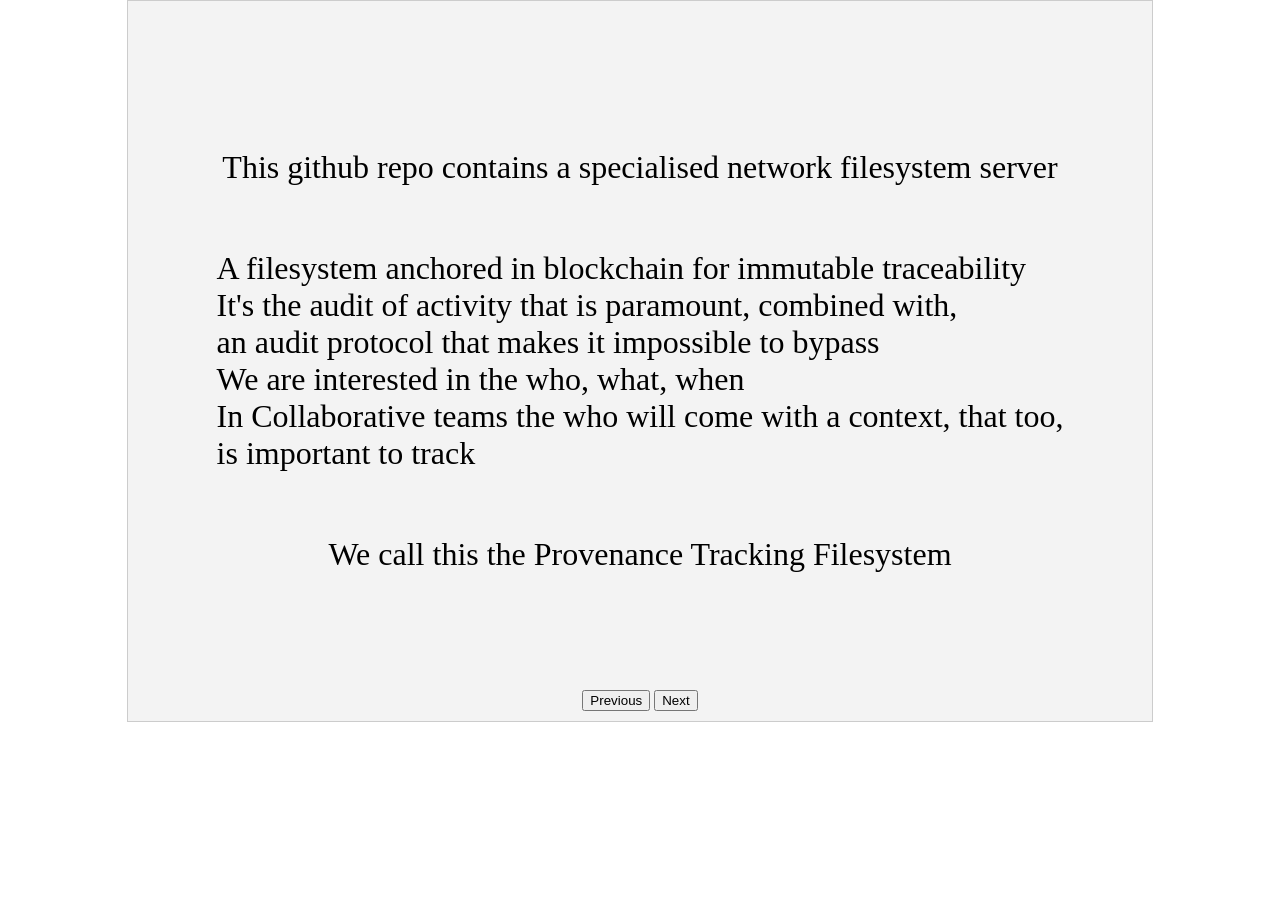
<file: docs/index.html>
<!DOCTYPE html>
<html lang="en">
<head>
    <meta charset="UTF-8">
    <meta name="viewport" content="width=device-width, initial-scale=1.0">
    <title>In-Page Slideshow</title>
    <link rel="stylesheet" href="styles.css">
</head>
<body>
    <div class="panel">
        <div class="slideshow-container">
            <div class="slide">
                <p class="slide-text">
                    This github repo contains a specialised network filesystem server</p>
                <p>A filesystem anchored in blockchain for immutable traceability
                    <br>It's the audit of activity that is paramount, combined with,
                    <br>an audit protocol that makes it impossible to bypass
                    <br>We are interested in the who, what, when
                    <br>In Collaborative teams the who will come with a context, that too,
                    <br>is important to track
                </p>
                <p>We call this the Provenance Tracking Filesystem</p>
            </div>
            <div class="slide">
                <p class="slide-text">
                    We started by creating a specialised NFS in Rust and
                    <br>therefore one that adheres to the NFS interface spec</p>
                <img src="img/nfs.svg" alt="Scene 1">
            </div>
            <div class="slide">
                    <p class="slide-text line-height-control">
                        Here's a simple view of a posix filesystem metadata and data
                        <br>we must trap and store in order that we have all the data
                        <br>required to later magic up a virtual filesystem
                        <br>marshalled by the blockchain
                    </p>
                    <img src="img/simpleFSview.svg" alt="Scene 2">
            </div>
            <div class="slide">
                <p class="slide-text">
                    The NFS interface provides the hooks for us to grab the metadata and data
                    <br>To meet the goals set out earlier, a secret sharing approach is
                    <br>introduced as part of our protocol
                    <br>Secret sharing provides additional benefits including
                    <br>a significant layer of data security and DDOS defence
                </p>
                <img src="img/shares.svg" alt="Scene 3">
            </div>
            <div class="slide">
                <p class="slide-text">We forked Aleph Zero to create a bespoke state machine to support our protocol
                    <br>The compute that underpins the protocol's algorithms presently run off-chain
                    <br>The compute feeds an OCW with audit points from inside the algorithms
                    <br>In terms of general blockchain functionality zk-rollups is our target tech feature
                    <br>JAM does theorectically offer more and better options
                    <br>
                </p>
                <img src="img/alephzero.svg" alt="Scene 4">
            </div>
            <div class="slide">
                <p class="slide-text">Smart contracts are used by the specialised NFS
                    <br>They facilitate authentication and permissioned access to data
                </p>
                <img src="img/contract.svg" alt="Scene 5">
            </div>
            <div class="slide">
                <p class="slide-text">The result is a lightweight data substrate for dApps and apps alike
                    <br><br>One that provides intrinsic provenance tracking
                    <br>- at the file level
                    <br>- of the team / collaboration grouping
                </p>
                <img src="img/substrate.svg" alt="Scene 6">
            </div>
            <div class="slide">
                <p class="slide-text">In fact it's a pluggable blockchain native filesystem
                    <br>- plugs into laptops, phones, iot devices, kubernetes pods
                    <br>- plugs into dApps and apps
                </p>
                <img src="img/plug.svg" alt="Scene 7">
            </div>
            <div class="slide">
                <p class="slide-text">Our current foci include
                    <br>- launching a direct to market pluggable web3 based service
                    <br>- placing web3 wallets at the core of the filesystem
                    <br>- ZNPs that attest to the verified compiled instance of the algorithm used
                    <br>- pen tests
                </p>
                <img src="img/roadmap.svg" alt="Scene 8">
            </div>
            <div class="slide">
                <p class="slide-text">
                    - proof of origin, proof of creator
                    <br>- provenance of design outputs including interactions within collaborative teams
                    <br>- counter intelligence
                </p>
                <img src="img/benefits.svg" alt="Scene 9">
                <p>
                    - we are deployed with a silicon chip design provenance PoC
                    <br>- we are deployed with an energy IoT PoC
                    <br>- we are working towards fulfilling a Pharma compliance issue
                </p>
            </div>
        </div>
        <div class="navigation">
            <button onclick="prevSlide()">Previous</button>
            <button onclick="nextSlide()">Next</button>
        </div>
    </div>
    <script src="script.js"></script>
</body>
</html>
</file>
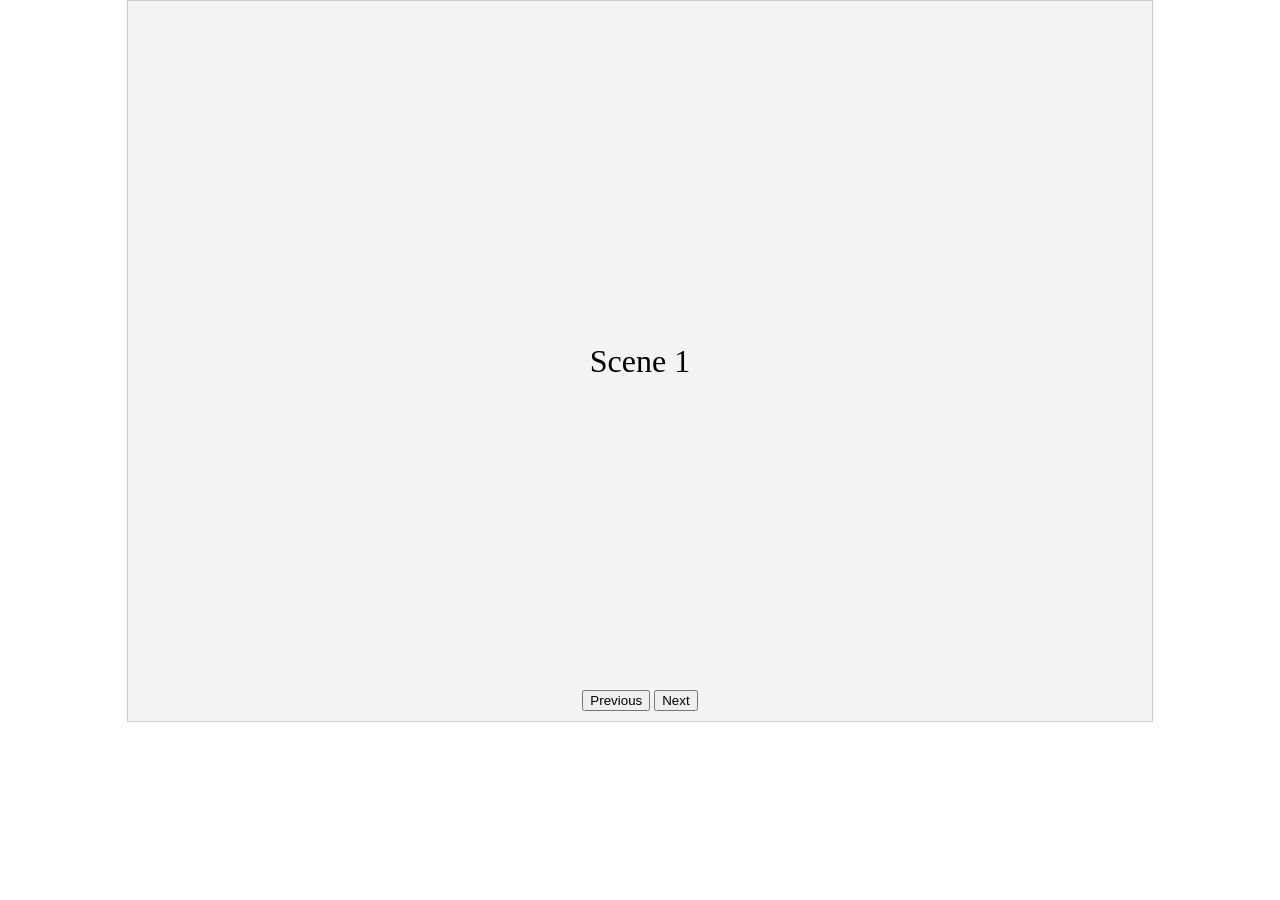
<file: docs/slides.html>
<!DOCTYPE html>
<html lang="en">
<head>
    <meta charset="UTF-8">
    <meta name="viewport" content="width=device-width, initial-scale=1.0">
    <title>In-Page Slideshow</title>
    <link rel="stylesheet" href="styles.css">
</head>
<body>
    <div class="panel">
        <div class="slideshow-container">
            <div class="slide">Scene 1</div>
            <div class="slide">Scene 2</div>
            <div class="slide">Scene 3</div>
        </div>
        <div class="navigation">
            <button onclick="prevSlide()">Previous</button>
            <button onclick="nextSlide()">Next</button>
        </div>
    </div>
    <script src="script.js"></script>
</body>
</html>
</file>
<file: docs/styles.css>
body, html {
    margin: 0;
    padding: 0;
    height: 100%;
}

.panel {
    width: 80%;
    height: 80vh;
    margin: 0 auto;
    overflow: hidden;
    border: 1px solid #ccc;
    position: relative;
}

.slideshow-container {
    display: flex;
    transition: transform 0.5s ease-in-out;
    height: 100%;
}

.slide {
    min-width: 100%;
    height: 100%;
    display: flex;
    justify-content: center;
    align-items: center;
    font-size: 2em;
    background-color: #f3f3f3;
    border-right: 1px solid #ccc;
}

.navigation {
    position: absolute;
    bottom: 10px;
    width: 100%;
    text-align: center;
}
.slide {
    min-width: 100%;
    height: 100%;
    display: flex;
    flex-direction: column; /* Add this line to stack elements vertically */
    justify-content: center;
    align-items: center;
    font-size: 2em;
    background-color: #f3f3f3;
    border-right: 1px solid #ccc;
}

.slide img {
    max-width: 100%;
    max-height: 50%; /* Adjust this value as needed */
    object-fit: contain; /* Ensures the image scales down while maintaining aspect ratio */
}

/* Add media query for mobile devices */
@media (max-width: 600px) {
    .slideshow-container {
        width: 100%;
        overflow: hidden;
    }

    .slide {
        width: 100%;
        box-sizing: border-box;
        padding: 10px;
    }

    .slide img {
        max-width: 100%;
        height: auto;
    }

    .navigation {
        display: flex;
        justify-content: space-between;
    }

    .navigation button {
        flex: 1;
        margin: 5px;
    }
}
</file>
